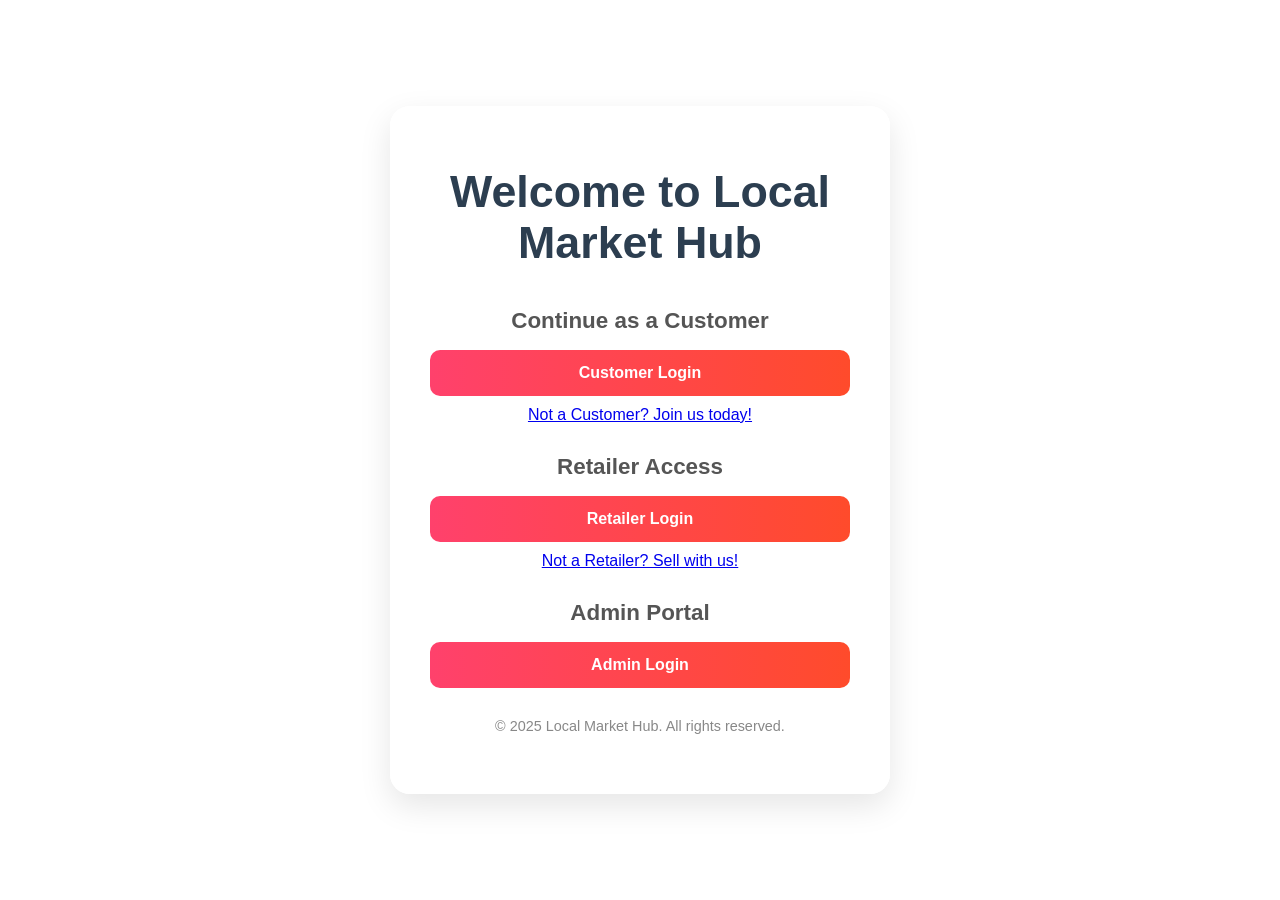
<file: frontend/index.html>
<!DOCTYPE html>
<html lang="en">

<head>
    <meta charset="UTF-8" />
    <meta name="viewport" content="width=device-width, initial-scale=1" />
    <title>Local Market Hub</title>
    <style>
        /* Base Reset */
        * {
            margin: 0;
            padding: 0;
            box-sizing: border-box;
        }

        body {
            font-family: 'Segoe UI', Tahoma, Geneva, Verdana, sans-serif;
            background: url('https://source.unsplash.com/1600x900/?market,local') no-repeat center center/cover;
            min-height: 100vh;
            display: flex;
            align-items: center;
            justify-content: center;
            padding: 40px;
            backdrop-filter: blur(6px);
        }

        .container {
            background: rgba(255, 255, 255, 0.85);
            border-radius: 20px;
            box-shadow: 0 12px 32px rgba(0, 0, 0, 0.1);
            max-width: 500px;
            width: 100%;
            padding: 60px 40px;
            text-align: center;
            backdrop-filter: blur(10px);
            animation: fadeInUp 0.6s ease;
        }

        @keyframes fadeInUp {
            from {
                opacity: 0;
                transform: translateY(20px);
            }

            to {
                opacity: 1;
                transform: translateY(0);
            }
        }

        h1 {
            font-size: 2.8rem;
            color: #2c3e50;
            margin-bottom: 40px;
            font-weight: 700;
        }

        .section {
            margin-bottom: 30px;
        }

        .section h2 {
            font-size: 1.4rem;
            color: #555;
            margin-bottom: 16px;
        }

        .button {
            display: block;
            width: 100%;
            padding: 14px 0;
            margin: 10px 0;
            border: none;
            border-radius: 10px;
            background: linear-gradient(to right, #ff416c, #ff4b2b);
            color: white;
            font-size: 1rem;
            font-weight: bold;
            cursor: pointer;
            transition: all 0.3s ease;
            text-decoration: none;
        }

        .button:hover {
            transform: translateY(-2px);
            box-shadow: 0 8px 20px rgba(255, 75, 43, 0.3);
        }

        .footer-note {
            margin-top: 30px;
            font-size: 0.9rem;
            color: #888;
        }

        @media (max-width: 600px) {
            .container {
                padding: 40px 20px;
            }

            h1 {
                font-size: 2.2rem;
            }
        }
    </style>
</head>

<body>
    <div class="container">
        <h1>Welcome to Local Market Hub</h1>

        <div class="section">
            <h2>Continue as a Customer</h2>
            <a href="customer/login.html" class="button">Customer Login</a>
            <a href="customer/register.html">Not a Customer? Join us today!</a>
        </div>

        <div class="section">
            <h2>Retailer Access</h2>
            <a href="retailer/login.html" class="button">Retailer Login</a>
            <a href="retailer/register.html">Not a Retailer? Sell with us!</a>
        </div>

        <div class="section">
            <h2>Admin Portal</h2>
            <a href="admin/login.html" class="button">Admin Login</a>
        </div>

        <div class="footer-note">
            © 2025 Local Market Hub. All rights reserved.
        </div>
    </div>
</body>

</html>
</file>
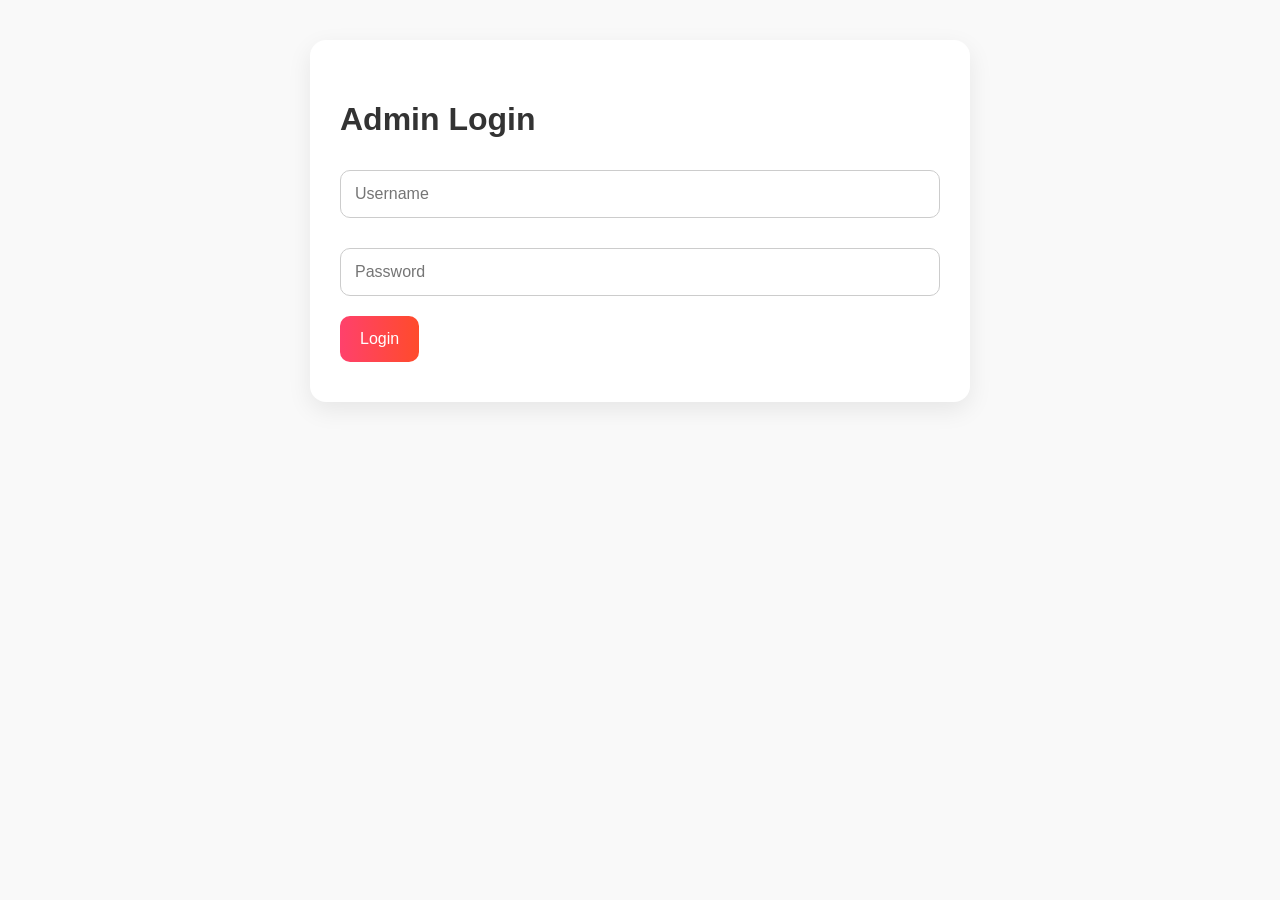
<file: frontend/admin/login.html>
<!DOCTYPE html>
<html>

<head>
    <title>Admin Login</title>
    <link rel="stylesheet" href="../styles.css">
</head>

<body>
    <div class="container">
        <h1>Admin Login</h1>
        <form id="loginForm">
            <input type="text" id="username" placeholder="Username" required>
            <input type="password" id="password" placeholder="Password" required>
            <button type="submit">Login</button>
        </form>
        <div id="message"></div>
    </div>
    <script>
        document.getElementById('loginForm').addEventListener('submit', async (e) => {
            e.preventDefault();
            const username = document.getElementById('username').value;
            const password = document.getElementById('password').value;

            const response = await fetch('http://localhost:8000/admin/login', {
                method: 'POST',
                headers: { 'Content-Type': 'application/json' },
                body: JSON.stringify({ username: username, password: password })
            });
            const data = await response.json();
            document.getElementById('message').textContent = data.message;
        });
    </script>
</body>

</html>
</file>
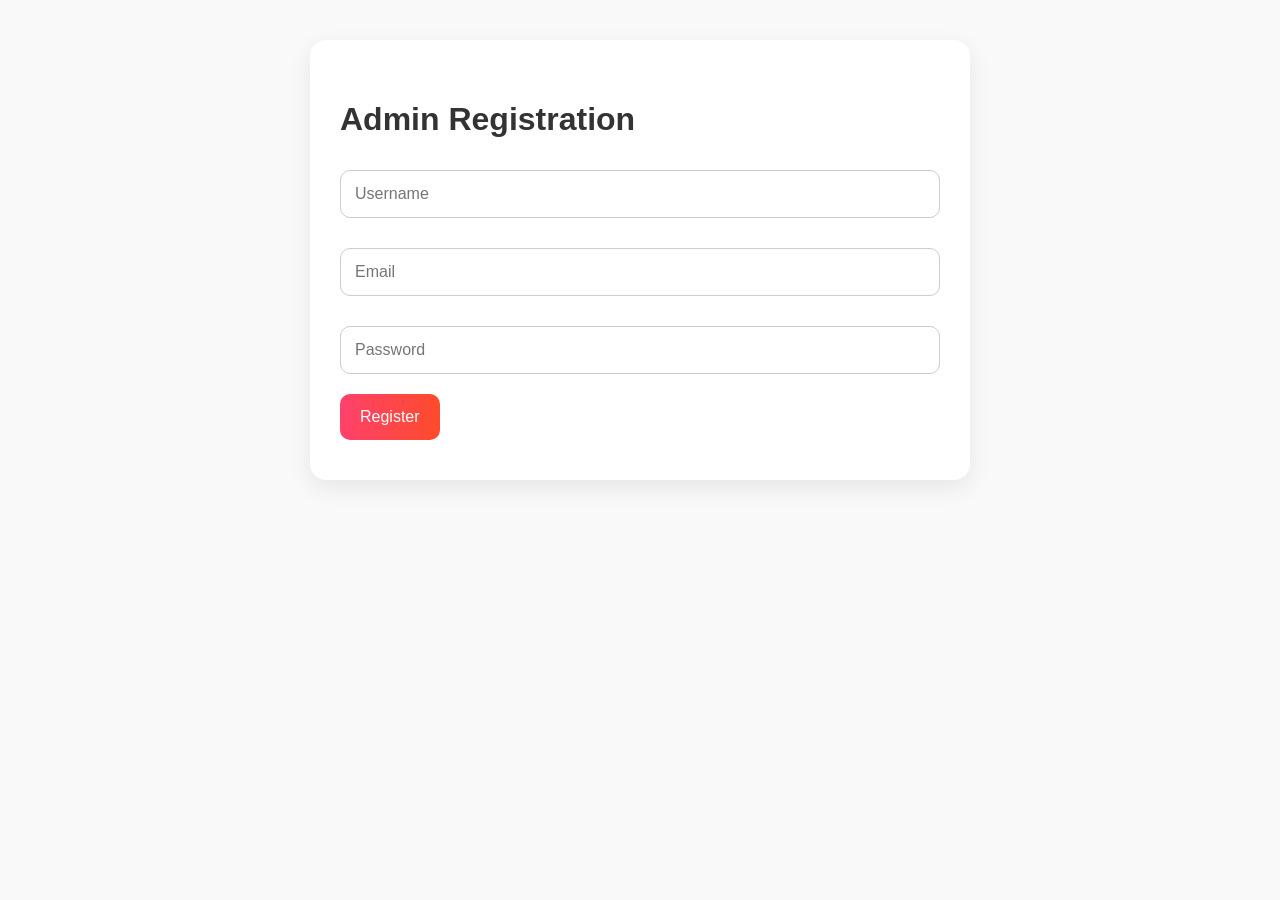
<file: frontend/admin/register.html>
<!DOCTYPE html>
<html>

<head>
    <title>Admin Registration</title>
    <link rel="stylesheet" href="../styles.css">
</head>

<body>
    <div class="container">
        <h1>Admin Registration</h1>
        <form id="registerForm">
            <input type="text" id="username" placeholder="Username" required>
            <input type="text" id="email" placeholder="Email" required>
            <input type="password" id="password" placeholder="Password" required>
            <button type="submit">Register</button>
        </form>
        <div id="message"></div>
    </div>
    <script>
        document.getElementById('registerForm').addEventListener('submit', async (e) => {
            e.preventDefault();
            const username = document.getElementById('username').value;
            const email = document.getElementById('email').value;
            const password = document.getElementById('password').value;

            const response = await fetch('http://localhost:8000/admin/register', {
                method: 'POST',
                headers: { 'Content-Type': 'application/json' },
                body: JSON.stringify({ username: username, email: email, password: password, role: "admin" })
            });
            const data = await response.json();
            document.getElementById('message').textContent = data.message;
        });
    </script>
</body>

</html>
</file>
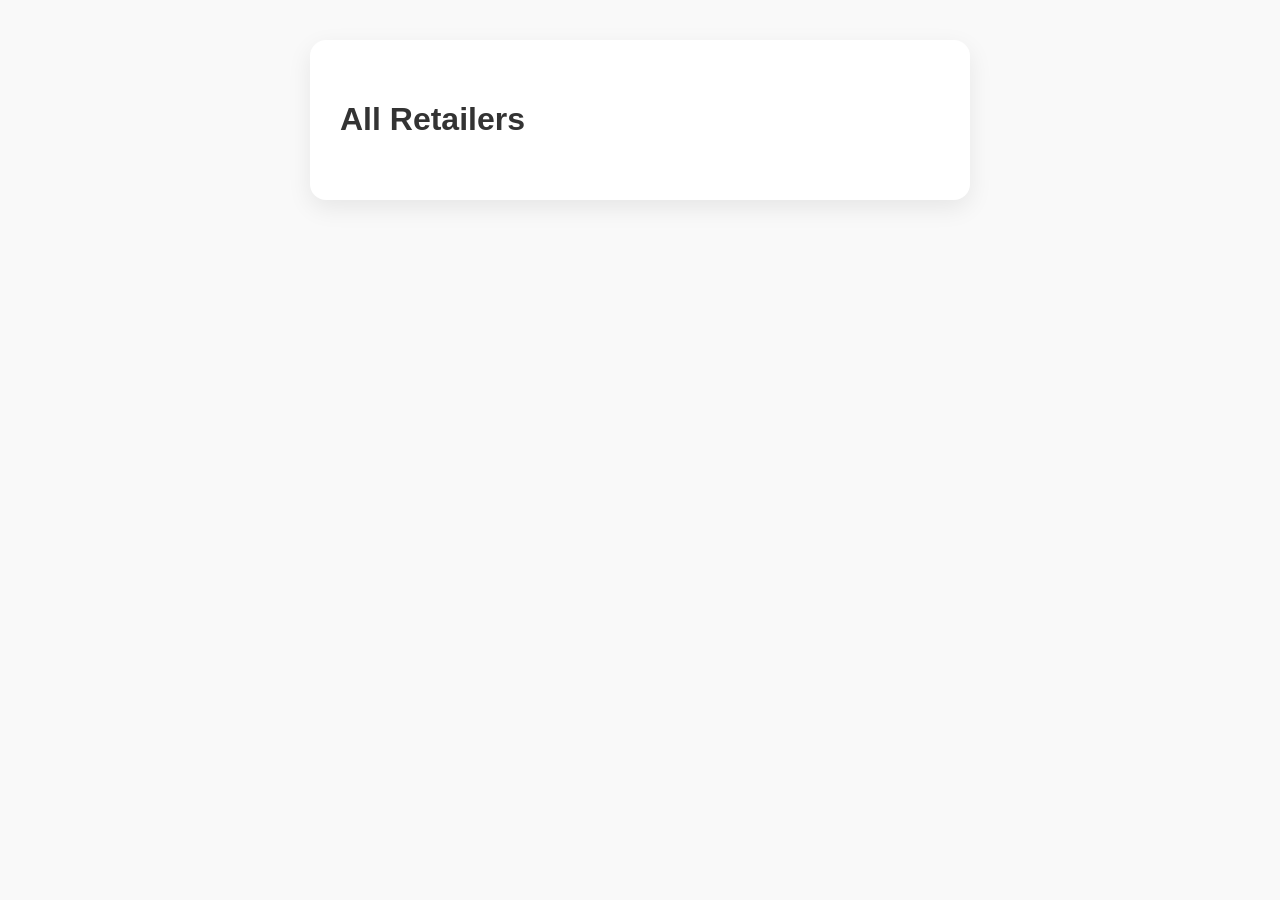
<file: frontend/admin/retailers.html>
<!DOCTYPE html>
<html>

<head>
    <title>All Retailers</title>
    <link rel="stylesheet" href="../styles.css">
</head>

<body>
    <div class="container">
        <h1>All Retailers</h1>
        <ul id="retailersList"></ul>
    </div>
    <script>
        async function fetchRetailers() {
            const response = await fetch('http://localhost:8000/admin/retailers');
            const data = await response.json();
            const retailersList = document.getElementById('retailersList');
            data.forEach(retailer => {
                const li = document.createElement('li');
                li.textContent = `${retailer.name} - ${retailer.location}`;
                retailersList.appendChild(li);
            });
        }
        fetchRetailers();
    </script>
</body>

</html>
</file>
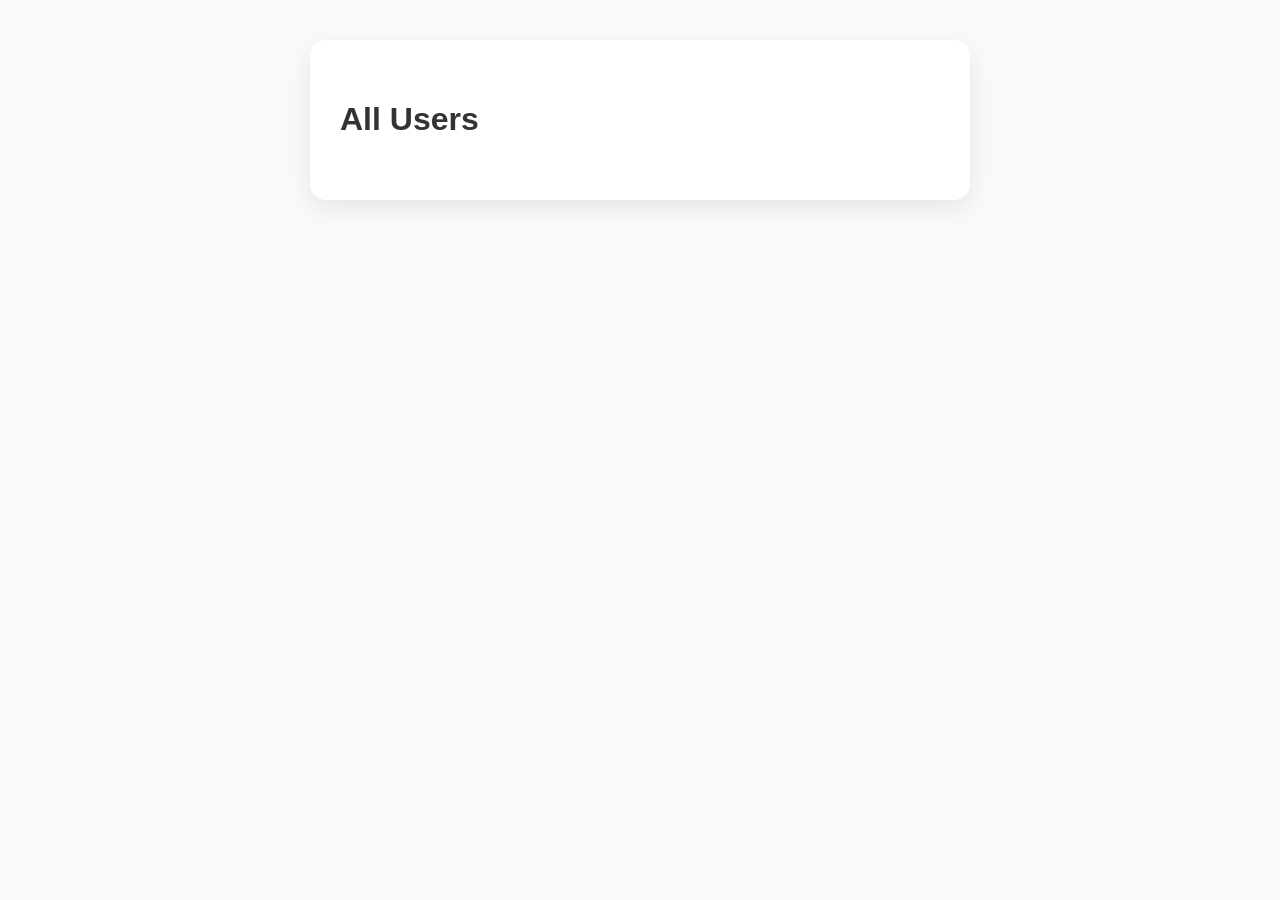
<file: frontend/admin/users.html>
<!DOCTYPE html>
<html>

<head>
    <title>All Users</title>
    <link rel="stylesheet" href="../styles.css">
</head>

<body>
    <div class="container">
        <h1>All Users</h1>
        <ul id="usersList"></ul>
    </div>
    <script>
        async function fetchUsers() {
            const response = await fetch('http://localhost:8000/admin/users');
            const data = await response.json();
            const usersList = document.getElementById('usersList');
            data.forEach(user => {
                const li = document.createElement('li');
                li.textContent = `${user.username} (${user.role}) - ${user.status}`;
                usersList.appendChild(li);
            });
        }
        fetchUsers();
    </script>
</body>

</html>
</file>
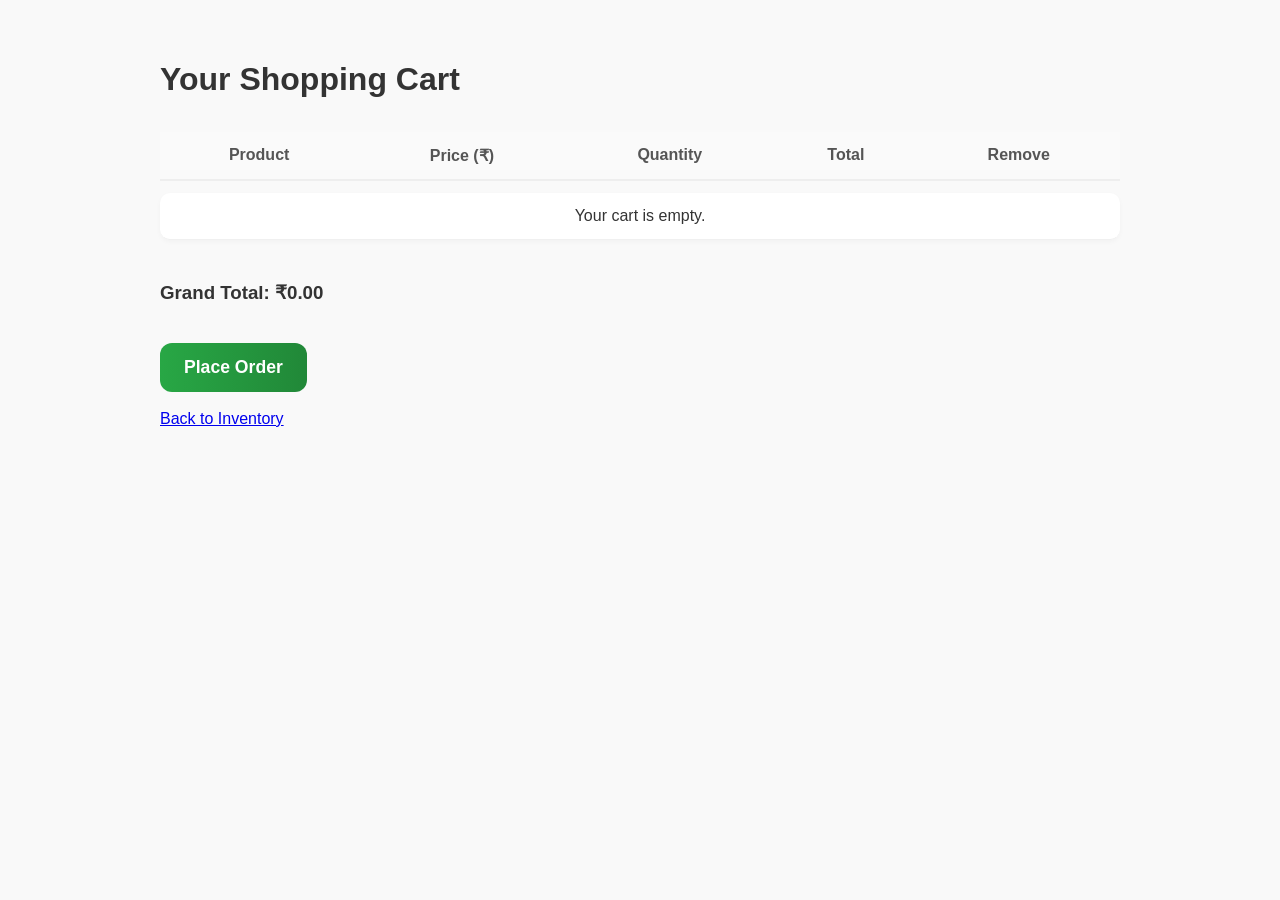
<file: frontend/customer/cart.html>
<!DOCTYPE html>
<html lang="en">

<head>
    <meta charset="UTF-8" />
    <meta name="viewport" content="width=device-width, initial-scale=1" />
    <title>Shopping Cart</title>
    <style>
        body {
            font-family: 'Segoe UI', Tahoma, Geneva, Verdana, sans-serif;
            background-color: #f9f9f9;
            padding: 40px 20px;
            max-width: 960px;
            margin: auto;
            color: #333;
        }

        #message {
            margin-bottom: 20px;
            font-weight: 600;
            font-size: 1rem;
            color: #333;
        }

        table {
            width: 100%;
            border-collapse: separate;
            border-spacing: 0 12px;
            margin-bottom: 30px;
        }

        th {
            background-color: #fafafa;
            color: #555;
            font-weight: 600;
            padding: 14px 12px;
            border-bottom: 2px solid #eee;
            text-align: center;
        }

        td {
            background-color: #fff;
            padding: 14px 12px;
            text-align: center;
            border-bottom: 1px solid #f0f0f0;
            border-radius: 10px;
            box-shadow: 0 2px 5px rgba(0, 0, 0, 0.03);
        }

        input[type="number"] {
            width: 70px;
            padding: 8px;
            font-size: 1rem;
            border: 1px solid #ccc;
            border-radius: 8px;
            transition: border-color 0.2s ease, box-shadow 0.2s ease;
        }

        input[type="number"]:focus {
            border-color: #ff4b2b;
            box-shadow: 0 0 0 3px rgba(255, 75, 43, 0.2);
            outline: none;
        }

        /* Remove Button */
        button {
            padding: 10px 16px;
            cursor: pointer;
            border: none;
            border-radius: 10px;
            background: linear-gradient(to right, #ff6b6b, #c82333);
            color: white;
            font-weight: 600;
            font-size: 0.95rem;
            transition: all 0.3s ease;
            box-shadow: 0 4px 12px rgba(220, 53, 69, 0.2);
        }

        button:hover {
            background: linear-gradient(to right, #e63946, #a71d2a);
            transform: translateY(-2px);
            box-shadow: 0 6px 20px rgba(200, 35, 51, 0.25);
        }

        /* Place Order Button */
        #placeOrderBtn {
            background: linear-gradient(to right, #28a745, #218838);
            padding: 14px 24px;
            color: white;
            font-size: 1.1rem;
            border: none;
            border-radius: 12px;
            cursor: pointer;
            transition: all 0.3s ease;
            font-weight: bold;
            box-shadow: 0 6px 18px rgba(40, 167, 69, 0.2);
            margin-top: 20px;
        }

        #placeOrderBtn:hover {
            background: linear-gradient(to right, #218838, #1e7e34);
            transform: translateY(-2px);
            box-shadow: 0 8px 24px rgba(40, 167, 69, 0.3);
        }

        #placeOrderBtn:disabled {
            background-color: #bbb;
            cursor: not-allowed;
            box-shadow: none;
        }

        @media (max-width: 600px) {

            table,
            th,
            td {
                font-size: 0.9rem;
            }

            input[type="number"] {
                width: 100%;
            }

            button,
            #placeOrderBtn {
                width: 100%;
            }
        }
    </style>

</head>

<body>
    <h1>Your Shopping Cart</h1>
    <div id="message"></div>
    <table>
        <thead>
            <tr>
                <th>Product</th>
                <th>Price (₹)</th>
                <th>Quantity</th>
                <th>Total</th>
                <th>Remove</th>
            </tr>
        </thead>
        <tbody id="cartBody"></tbody>
    </table>
    <h3 id="grandTotal">Grand Total: ₹0.00</h3>
    <button id="placeOrderBtn" disabled>Place Order</button>
    <br /><br />
    <a href="inventory.html">Back to Inventory</a>

    <script>
        const cartBody = document.getElementById('cartBody');
        const grandTotalEl = document.getElementById('grandTotal');
        const placeOrderBtn = document.getElementById('placeOrderBtn');

        let cart = JSON.parse(localStorage.getItem('cart')) || [];

        function renderCart() {
            cartBody.innerHTML = '';
            if (cart.length === 0) {
                cartBody.innerHTML = '<tr><td colspan="5">Your cart is empty.</td></tr>';
                grandTotalEl.textContent = 'Grand Total: ₹0.00';
                placeOrderBtn.disabled = true;
                return;
            }

            placeOrderBtn.disabled = false;
            let grandTotal = 0;

            cart.forEach((item, index) => {
                const total = item.price * item.quantity;
                grandTotal += total;

                const row = document.createElement('tr');
                row.innerHTML = `
          <td>${item.product}</td>
          <td>₹${item.price.toFixed(2)}</td>
          <td><input type="number" min="1" value="${item.quantity}" data-index="${index}" /></td>
          <td>₹${total.toFixed(2)}</td>
          <td><button data-index="${index}">Remove</button></td>
        `;
                cartBody.appendChild(row);
            });

            grandTotalEl.textContent = `Grand Total: ₹${grandTotal.toFixed(2)}`;
        }

        cartBody.addEventListener('change', e => {
            if (e.target.tagName === 'INPUT') {
                const index = e.target.getAttribute('data-index');
                const newQty = parseInt(e.target.value);
                if (isNaN(newQty) || newQty < 1) {
                    alert('Quantity must be at least 1');
                    renderCart();
                    return;
                }
                cart[index].quantity = newQty;
                localStorage.setItem('cart', JSON.stringify(cart));
                renderCart();
            }
        });

        cartBody.addEventListener('click', e => {
            if (e.target.tagName === 'BUTTON') {
                const index = e.target.getAttribute('data-index');
                cart.splice(index, 1);
                localStorage.setItem('cart', JSON.stringify(cart));
                renderCart();
            }
        });

        placeOrderBtn.addEventListener('click', async () => {
            if (cart.length === 0) {
                alert('Your cart is empty.');
                return;
            }

            try {
                const response = await fetch('http://127.0.0.1:8000/customer/order', {
                    method: 'POST',
                    headers: { 'Content-Type': 'application/json' },
                    body: JSON.stringify(cart),
                });

                if (!response.ok) {
                    const errorData = await response.json();
                    throw new Error(errorData.detail || 'Failed to place order.');
                }

                const data = await response.json();
                alert(`Order placed successfully! Grand total: ₹${data.grand_total.toFixed(2)}`);

                localStorage.removeItem('cart');
                cart = [];
                renderCart();

            } catch (error) {
                alert(`Error placing order: ${error.message}`);
            }
        });

        renderCart();
    </script>
</body>

</html>
</file>
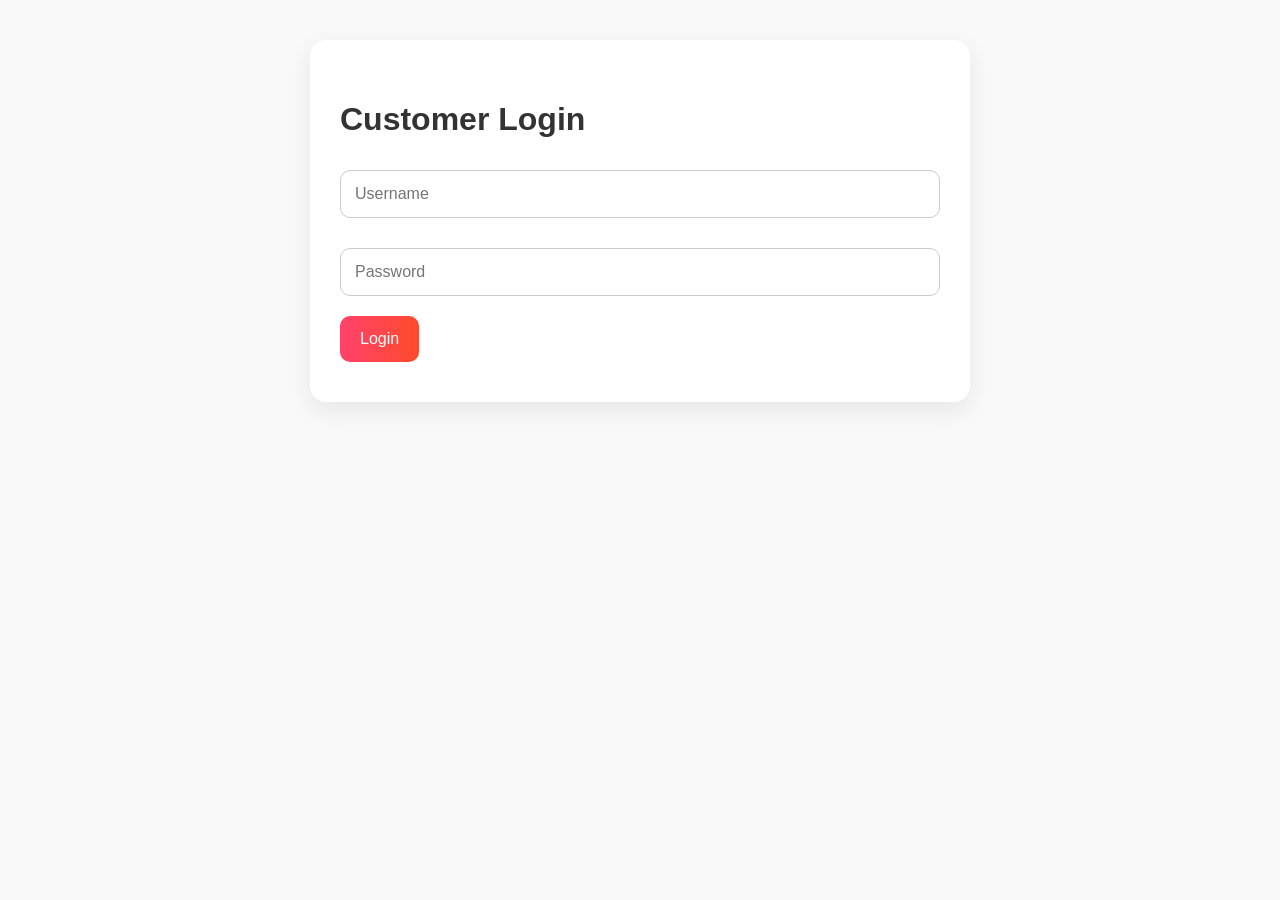
<file: frontend/customer/cities.html>
<!DOCTYPE html>
<html>

<head>
    <title>Available Cities</title>
    <link rel="stylesheet" href="../styles.css" />
</head>

<body>
    <div class="container">
        <h1>Available Cities</h1>
        <ul id="citiesList"></ul>
    </div>

    <script>
        async function fetchCities() {
            try {
                const response = await fetch('http://localhost:8000/customer/cities');
                if (!response.ok) {
                    document.getElementById('citiesList').innerHTML = '<li>Failed to load cities.</li>';
                    return;
                }
                const data = await response.json();
                const citiesList = document.getElementById('citiesList');
                citiesList.innerHTML = '';

                data.cities.forEach(city => {
                    const li = document.createElement('li');
                    li.textContent = city;
                    li.style.cursor = 'pointer';
                    li.style.color = '#007bff';
                    li.addEventListener('click', () => {
                        // Navigate to retailers page with city as query param
                        window.location.href = `retailers.html?city=${encodeURIComponent(city)}`;
                    });
                    citiesList.appendChild(li);
                });
            } catch (error) {
                document.getElementById('citiesList').innerHTML = '<li>Error loading cities.</li>';
                console.error(error);
            }
        }

        // Optionally check if user is logged in (localStorage)
        const username = localStorage.getItem('customerUsername');
        if (!username) {
            alert('Please login first.');
            window.location.href = 'login.html';
        } else {
            fetchCities();
        }
    </script>
</body>

</html>
</file>
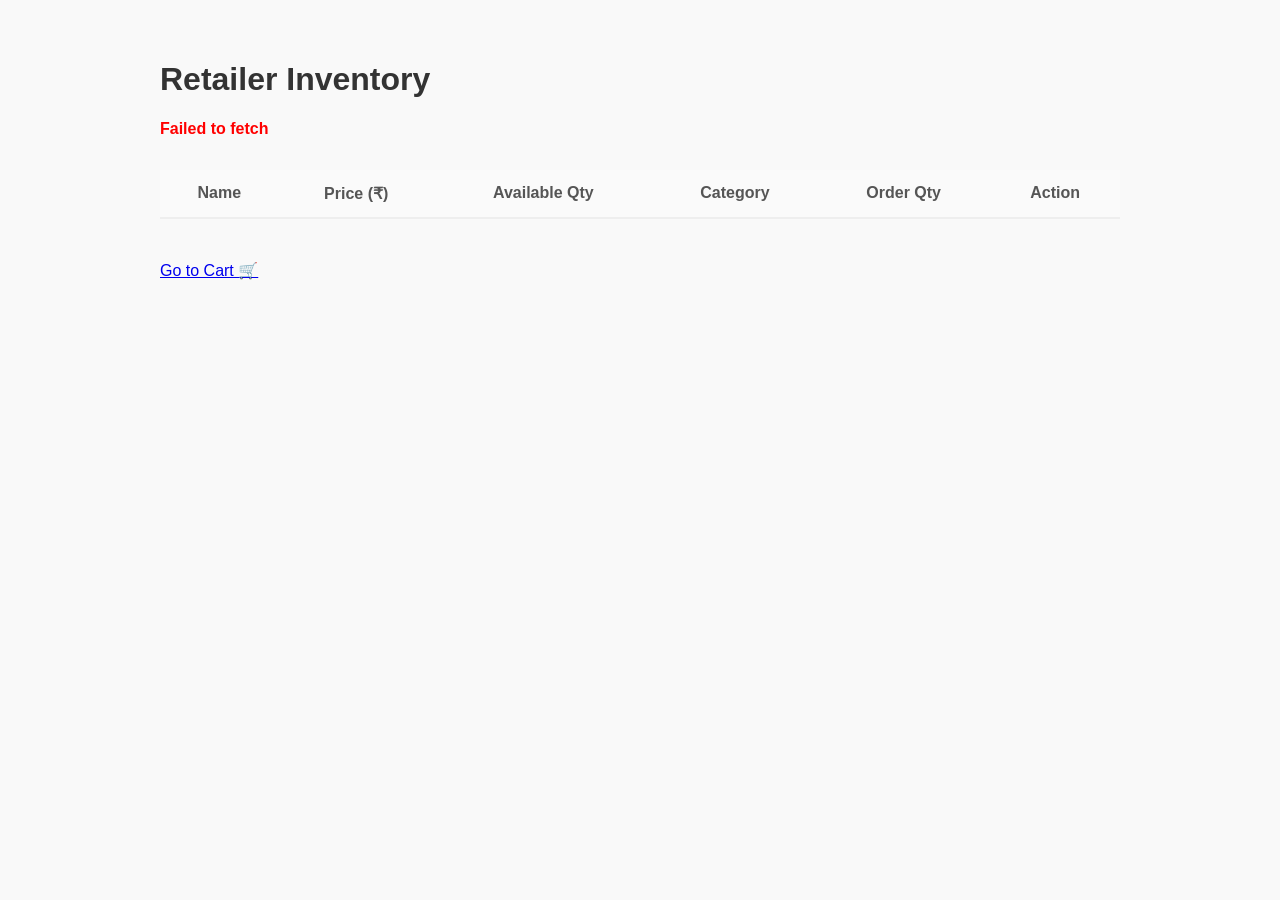
<file: frontend/customer/inventory.html>
<!DOCTYPE html>
<html lang="en">

<head>
    <meta charset="UTF-8" />
    <meta name="viewport" content="width=device-width, initial-scale=1" />
    <title>Retailer Inventory</title>
    <style>
        body {
            font-family: 'Segoe UI', Tahoma, Geneva, Verdana, sans-serif;
            background-color: #f9f9f9;
            padding: 40px 20px;
            max-width: 960px;
            margin: auto;
            color: #333;
        }

        #message {
            margin-bottom: 20px;
            font-weight: 600;
            font-size: 1rem;
            color: #27ae60;
        }

        table {
            width: 100%;
            border-collapse: separate;
            border-spacing: 0 12px;
            margin-bottom: 30px;
        }

        th {
            background-color: #fafafa;
            color: #555;
            font-weight: 600;
            padding: 14px 12px;
            border-bottom: 2px solid #eee;
            text-align: center;
        }

        td {
            background-color: #ffffff;
            padding: 14px 12px;
            text-align: center;
            border-bottom: 1px solid #f0f0f0;
            box-shadow: 0 1px 3px rgba(0, 0, 0, 0.04);
            border-radius: 8px;
        }

        input[type="number"] {
            width: 70px;
            padding: 8px;
            font-size: 1rem;
            border: 1px solid #ccc;
            border-radius: 8px;
            transition: border-color 0.2s ease, box-shadow 0.2s ease;
        }

        input[type="number"]:focus {
            border-color: #ff4b2b;
            box-shadow: 0 0 0 3px rgba(255, 75, 43, 0.2);
            outline: none;
        }

        button {
            padding: 10px 18px;
            font-size: 1rem;
            background: linear-gradient(to right, #ff416c, #ff4b2b);
            color: white;
            border: none;
            border-radius: 10px;
            cursor: pointer;
            transition: all 0.3s ease;
            box-shadow: 0 4px 12px rgba(255, 75, 43, 0.2);
        }

        button:hover {
            background: linear-gradient(to right, #e84362, #e14a29);
            transform: translateY(-2px);
            box-shadow: 0 6px 20px rgba(255, 75, 43, 0.3);
        }

        @media (max-width: 600px) {

            table,
            th,
            td {
                font-size: 0.9rem;
            }

            input[type="number"] {
                width: 100%;
            }

            button {
                width: 100%;
            }
        }
    </style>

</head>

<body>
    <h1>Retailer Inventory</h1>
    <div id="message"></div>
    <table id="inventoryTable">
        <thead>
            <tr>
                <th>Name</th>
                <th>Price (₹)</th>
                <th>Available Qty</th>
                <th>Category</th>
                <th>Order Qty</th>
                <th>Action</th>
            </tr>
        </thead>
        <tbody></tbody>
    </table>
    <a href="cart.html">Go to Cart 🛒</a>

    <script>
        const retailerId = 1; //localStorage.getItem("retailerId") ||
        const inventoryTableBody = document.querySelector("#inventoryTable tbody");
        const messageDiv = document.getElementById("message");

        let products = [];

        async function loadProducts() {
            try {
                const res = await fetch(`http://127.0.0.1:8000/customer/products/${retailerId}`);
                if (!res.ok) throw new Error(`Failed to fetch products: ${res.status}`);
                products = await res.json();
                renderProducts();
            } catch (err) {
                messageDiv.style.color = "red";
                messageDiv.textContent = err.message;
            }
        }

        function renderProducts() {
            inventoryTableBody.innerHTML = "";
            products.forEach((p, idx) => {
                inventoryTableBody.innerHTML += `
          <tr>
            <td>${p.name}</td>
            <td>${p.price.toFixed(2)}</td>
            <td id="availQty-${idx}">${p.quantity}</td>
            <td>${p.category}</td>
            <td><input type="number" id="orderQty-${idx}" min="1" max="${p.quantity}" value="1" ${p.quantity === 0 ? 'disabled' : ''} /></td>
            <td><button onclick="addToCart(${idx}, this)" ${p.quantity === 0 ? 'disabled' : ''}>Add to Cart</button></td>
          </tr>
        `;
            });
        }

        async function addToCart(idx, button) {
            const product = products[idx];
            const qtyInput = document.getElementById(`orderQty-${idx}`);
            const qty = parseInt(qtyInput.value);

            if (isNaN(qty) || qty < 1) {
                alert("Please enter a valid quantity (1 or more).");
                return;
            }
            if (qty > product.quantity) {
                alert(`Cannot order more than available quantity (${product.quantity}).`);
                return;
            }

            // Optimistic frontend update
            product.quantity -= qty;
            document.getElementById(`availQty-${idx}`).textContent = product.quantity;

            if (product.quantity === 0) {
                qtyInput.value = 0;
                qtyInput.disabled = true;
                button.disabled = true;
            }

            // Update cart in localStorage
            let cart = JSON.parse(localStorage.getItem("cart")) || [];
            const existingIndex = cart.findIndex(item => item.product === product.name && item.retailer_id == retailerId);

            if (existingIndex !== -1) {
                cart[existingIndex].quantity += qty;
            } else {
                cart.push({
                    retailer_id: retailerId,
                    product: product.name,
                    price: product.price,
                    quantity: qty
                });
            }

            localStorage.setItem("cart", JSON.stringify(cart));
            alert(`${qty} x ${product.name} added to cart.`);
        }

        loadProducts();
    </script>
</body>

</html>
</file>
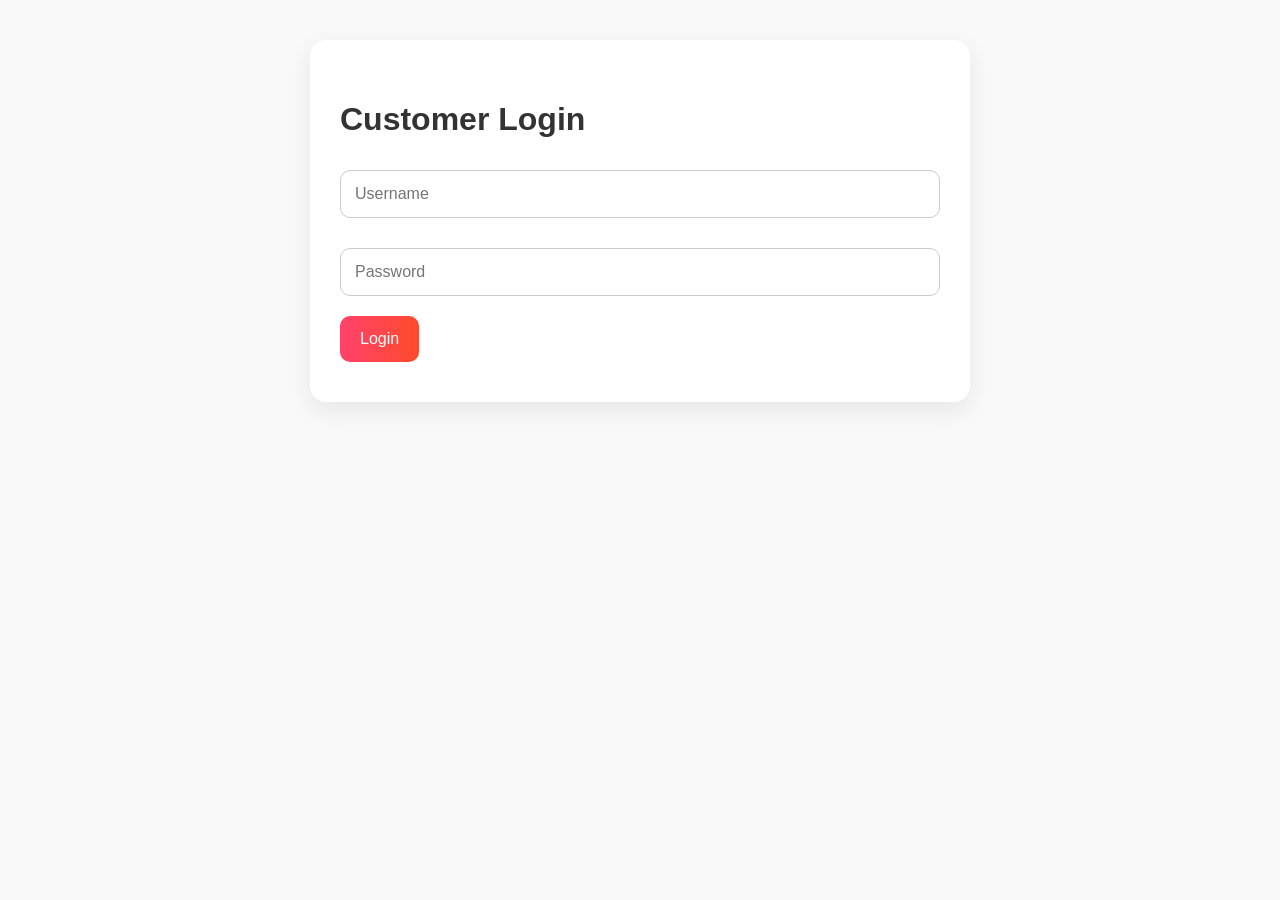
<file: frontend/customer/login.html>
<!DOCTYPE html>
<html>

<head>
    <title>Customer Login</title>
    <link rel="stylesheet" href="../styles.css" />
    <style>
        #citiesSection {
            display: none;
            margin-top: 30px;
        }

        #citiesList li {
            cursor: pointer;
            color: #007bff;
        }

        #citiesList li:hover {
            text-decoration: underline;
        }
    </style>
</head>

<body>
    <div class="container">
        <h1>Customer Login</h1>
        <form id="loginForm">
            <input type="text" id="username" placeholder="Username" required />
            <input type="password" id="password" placeholder="Password" required />
            <button type="submit">Login</button>
        </form>
        <div id="message"></div>

        <!-- Hidden Cities Section -->
        <div id="citiesSection">
            <h2>Available Cities</h2>
            <ul id="citiesList"></ul>
        </div>
    </div>

    <script>
        document.getElementById('loginForm').addEventListener('submit', async (e) => {
            e.preventDefault();
            const username = document.getElementById('username').value;
            const password = document.getElementById('password').value;

            try {
                const response = await fetch('http://localhost:8000/customer/login', {
                    method: 'POST',
                    headers: { 'Content-Type': 'application/json' },
                    body: JSON.stringify({ username, password })
                });

                if (!response.ok) {
                    const errorData = await response.json();
                    document.getElementById('message').textContent = `Error: ${errorData.detail || 'Login failed'}`;
                    return;
                }

                const data = await response.json();
                document.getElementById('message').textContent = data.message;

                // Save username in localStorage (optional, for session persistence)
                localStorage.setItem('customerUsername', username);

                // Redirect to cities page after successful login
                window.location.href = 'cities.html';
            } catch (error) {
                document.getElementById('message').textContent = 'Network error. Please try again.';
                console.error(error);
            }
        });
    </script>

</body>

</html>
</file>
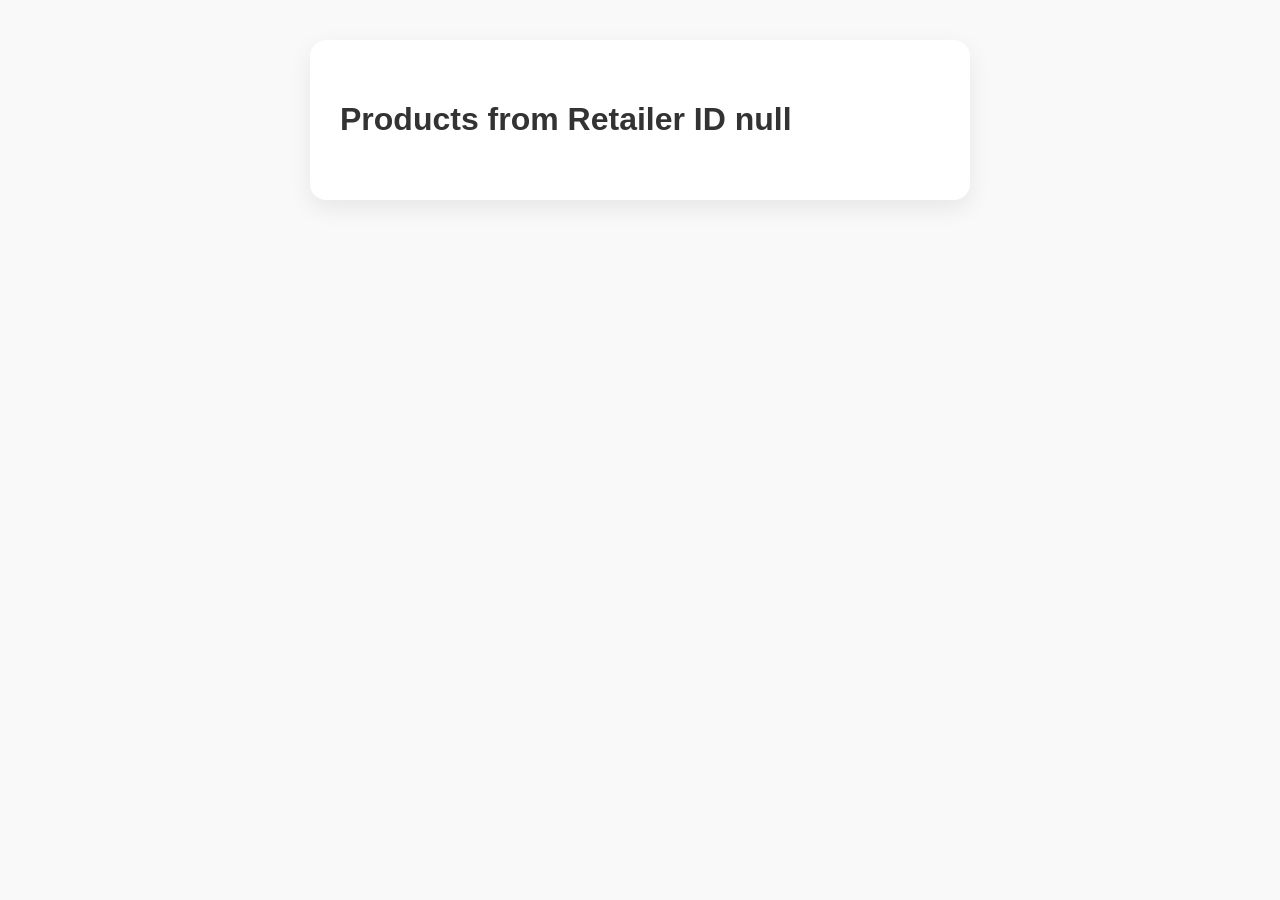
<file: frontend/customer/products.html>
<!DOCTYPE html>
<html>

<head>
    <title>Products by Retailer</title>
    <link rel="stylesheet" href="../styles.css">
</head>

<body>
    <div class="container">
        <h1>Products from Retailer <span id="retailerTitle"></span></h1>
        <ul id="productsList"></ul>
    </div>
    <script>
        const urlParams = new URLSearchParams(window.location.search);
        const retailerId = urlParams.get('retailerId');
        document.getElementById('retailerTitle').textContent = `ID ${retailerId}`;

        async function fetchProducts() {
            const response = await fetch(`http://localhost:8000/customer/products/${retailerId}`);
            const data = await response.json();
            const productsList = document.getElementById('productsList');
            data.forEach(product => {
                const li = document.createElement('li');
                li.textContent = `${product.name} - $${product.price} - ${product.quantity} available`;
                productsList.appendChild(li);
            });
        }
        fetchProducts();
    </script>
</body>

</html>
</file>
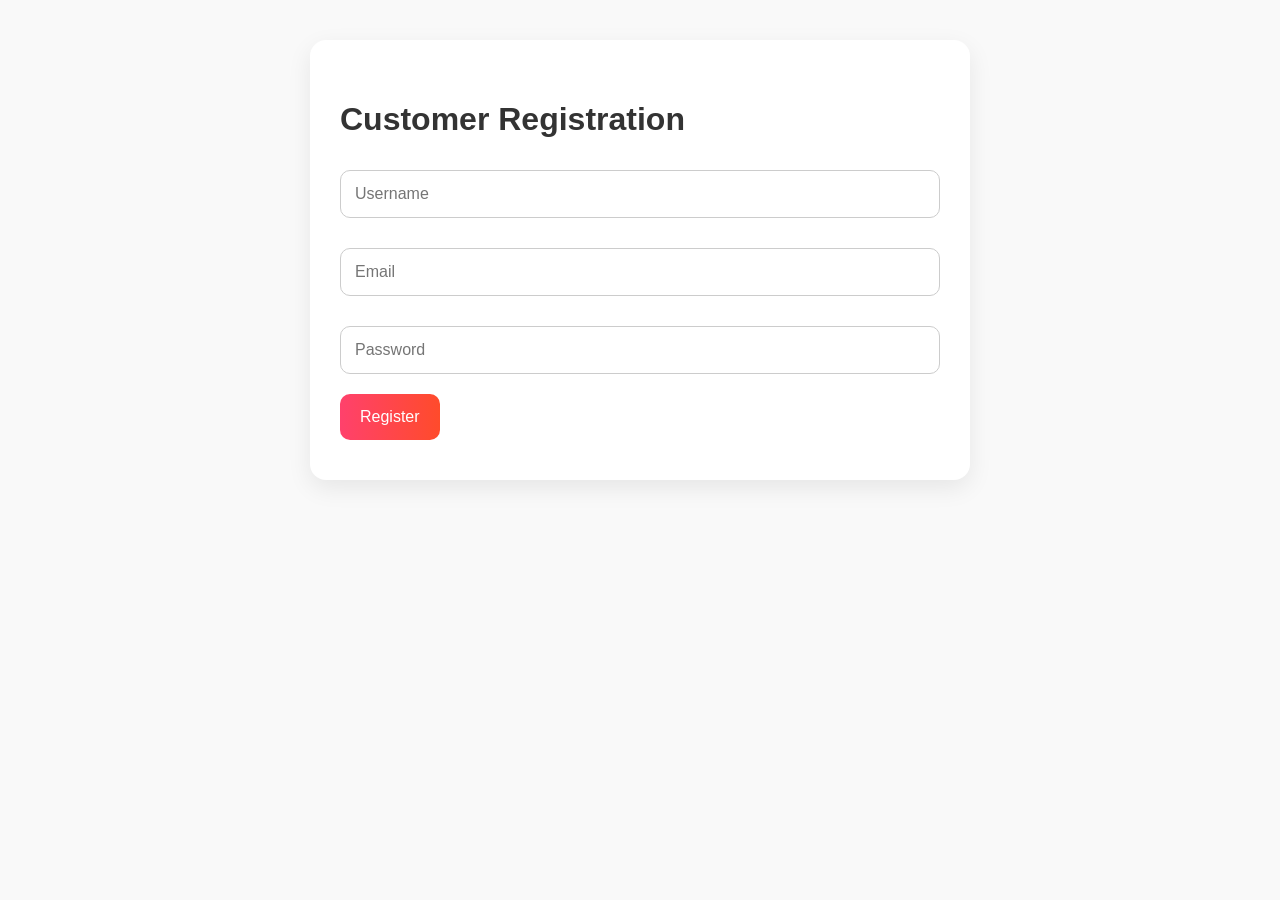
<file: frontend/customer/register.html>
<!DOCTYPE html>
<html>

<head>
    <title>Customer Registration</title>
    <link rel="stylesheet" href="../styles.css">
</head>

<body>
    <div class="container">
        <h1>Customer Registration</h1>
        <form id="registerForm">
            <input type="text" id="username" placeholder="Username" required>
            <input type="text" id="email" placeholder="Email" required>
            <input type="password" id="password" placeholder="Password" required>
            <button type="submit">Register</button>
        </form>
        <div id="message"></div>
    </div>
    <script>
        document.getElementById('registerForm').addEventListener('submit', async (e) => {
            e.preventDefault();
            const username = document.getElementById('username').value;
            const email = document.getElementById('email').value;
            const password = document.getElementById('password').value;

            const response = await fetch('http://localhost:8000/customer/register', {
                method: 'POST',
                headers: { 'Content-Type': 'application/json' },
                body: JSON.stringify({ username: username, email: email, password: password, role: "customer" })
            });
            const data = await response.json();
            document.getElementById('message').textContent = data.message;
        });
    </script>
</body>

</html>
</file>
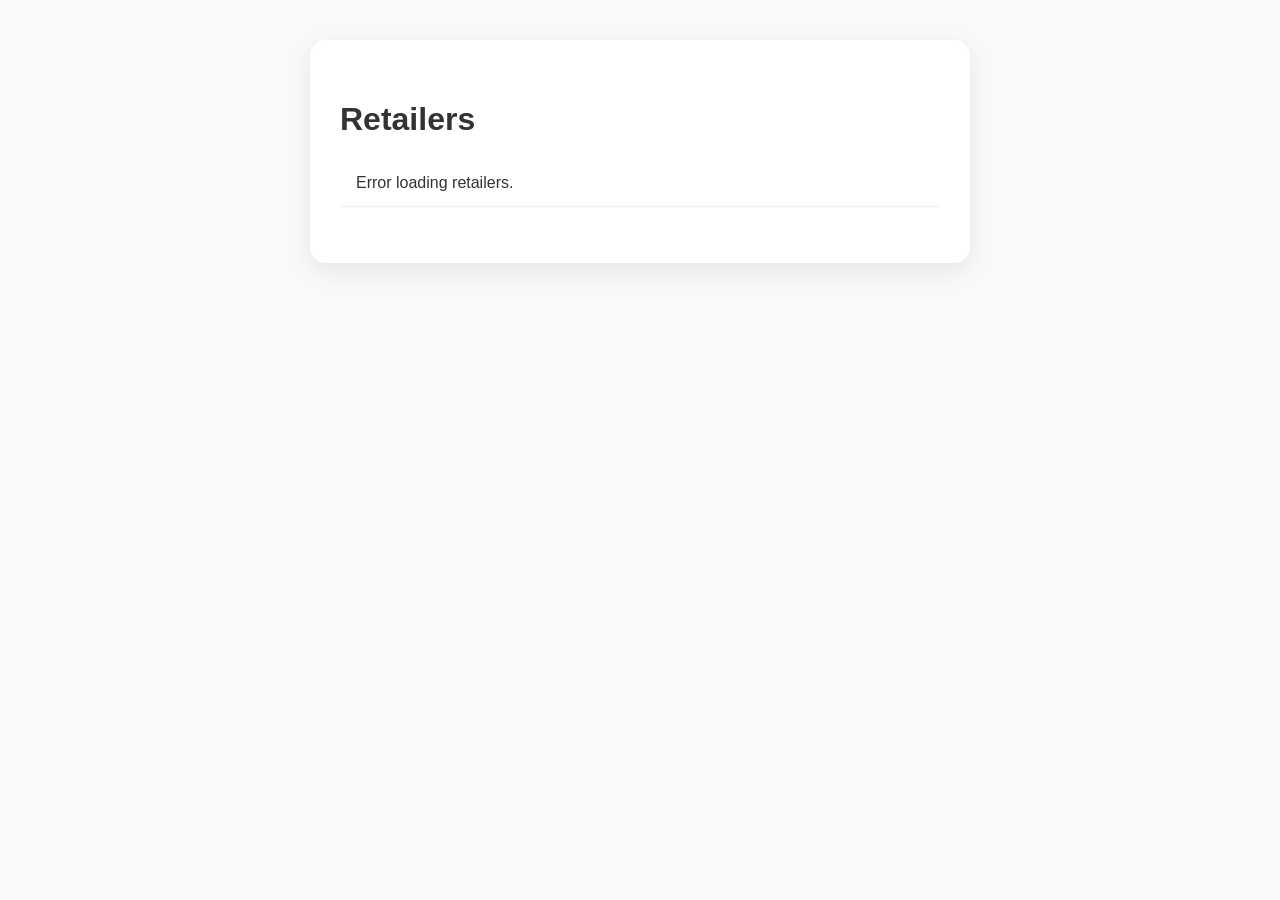
<file: frontend/customer/retailers.html>
<!DOCTYPE html>
<html>

<head>
    <title>Retailers</title>
    <link rel="stylesheet" href="../styles.css">
</head>

<body>
    <div class="container">
        <h1>Retailers</h1>
        <ul id="retailersList"></ul>
    </div>

    <script>
        async function fetchRetailers() {
            try {
                const city = new URLSearchParams(window.location.search).get('city');
                const response = await fetch(`http://localhost:8000/customer/retailers/${city}`);
                if (!response.ok) {
                    document.getElementById('retailersList').innerHTML = '<li>Failed to load retailers.</li>';
                    return;
                }
                const data = await response.json();
                const retailersList = document.getElementById('retailersList');
                retailersList.innerHTML = '';

                data.forEach(retailer => {
                    const li = document.createElement('li');
                    li.textContent = retailer.name;
                    li.style.cursor = 'pointer';
                    li.style.color = '#007bff';
                    li.addEventListener('click', () => {
                        // Redirect to inventory page with retailer ID as query param
                        window.location.href = `inventory.html?retailerId=${encodeURIComponent(retailer.id)}`;
                    });
                    retailersList.appendChild(li);
                });
            } catch (error) {
                document.getElementById('retailersList').innerHTML = '<li>Error loading retailers.</li>';
                console.error(error);
            }
        }

        fetchRetailers();
    </script>
</body>

</html>
</file>
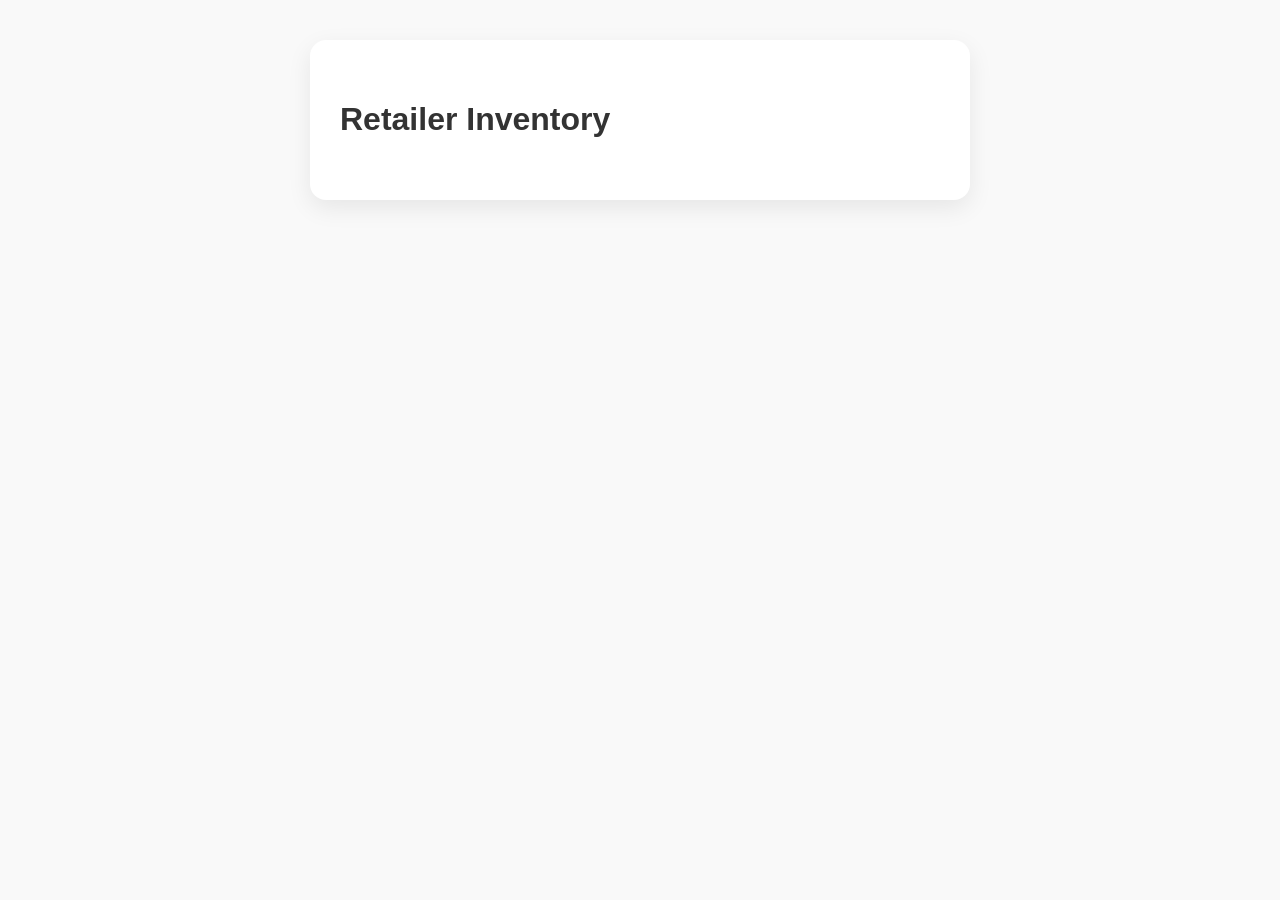
<file: frontend/retailer/inventory.html>
<!DOCTYPE html>
<html>

<head>
    <title>Retailer Inventory</title>
    <link rel="stylesheet" href="../styles.css">
</head>

<body>
    <div class="container">
        <h1>Retailer Inventory</h1>
        <ul id="inventoryList"></ul>
    </div>
    <script>
        // You'll need to store retailer ID in a session or local storage after login
        const retailerId = 1;  // Replace with actual retailer ID
        async function fetchInventory() {
            const response = await fetch(`http://localhost:8000/retailer/inventory/${retailerId}`);
            const data = await response.json();
            const inventoryList = document.getElementById('inventoryList');
            data.forEach(product => {
                const li = document.createElement('li');
                li.textContent = `${product.name} - $${product.price} - ${product.quantity} available`;
                inventoryList.appendChild(li);
            });
        }
        fetchInventory();
    </script>
</body>

</html>
</file>
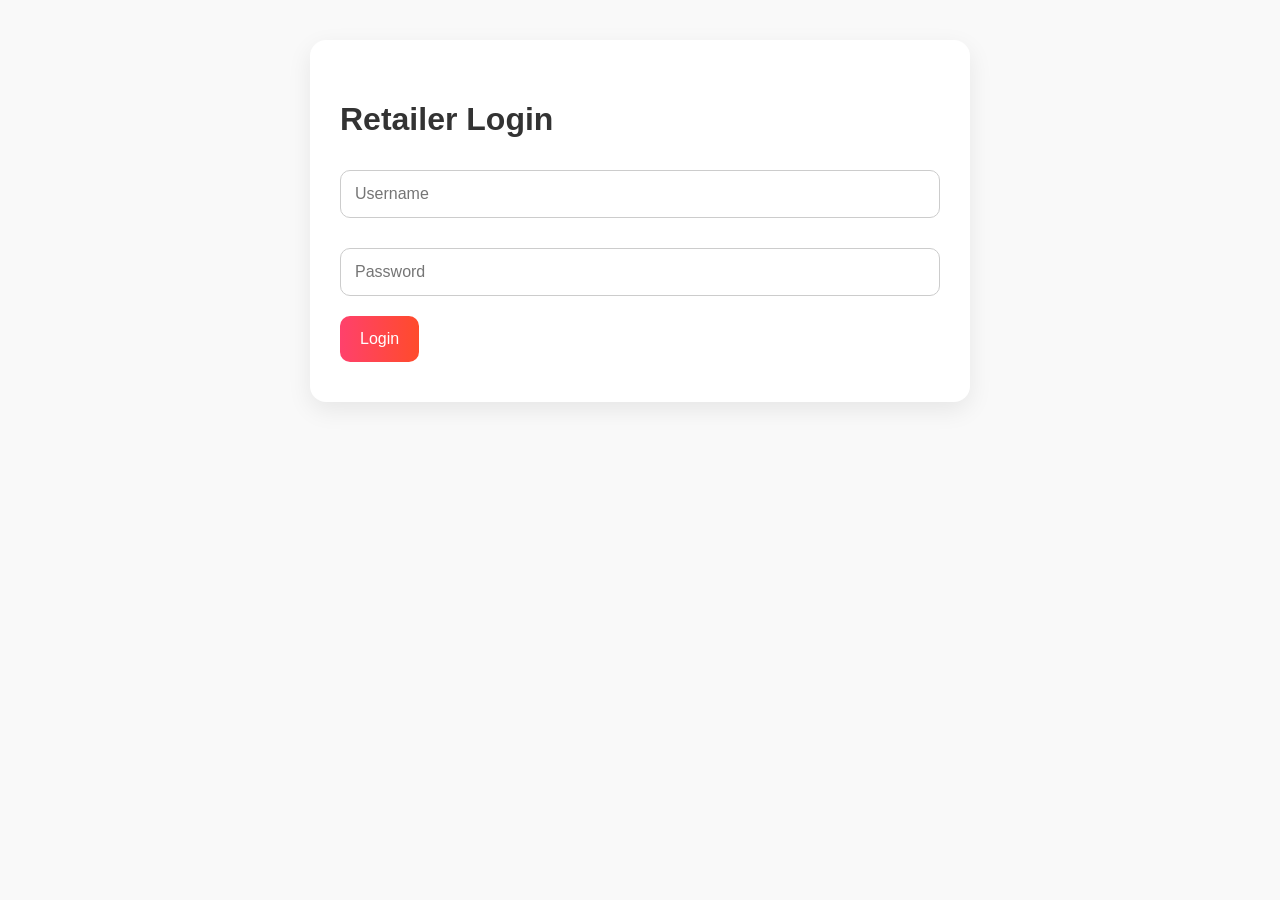
<file: frontend/retailer/login.html>
<!DOCTYPE html>
<html>

<head>
    <title>Retailer Login</title>
    <link rel="stylesheet" href="../styles.css">
</head>

<body>
    <div class="container">
        <h1>Retailer Login</h1>
        <form id="loginForm">
            <input type="text" id="username" placeholder="Username" required>
            <input type="password" id="password" placeholder="Password" required>
            <button type="submit">Login</button>
        </form>
        <div id="message"></div>
    </div>
    <script>
        document.getElementById('loginForm').addEventListener('submit', async (e) => {
            e.preventDefault();
            const username = document.getElementById('username').value;
            const password = document.getElementById('password').value;

            const response = await fetch('http://localhost:8000/retailer/login', {
                method: 'POST',
                headers: { 'Content-Type': 'application/json' },
                body: JSON.stringify({ username: username, password: password })
            });
            const data = await response.json();
            document.getElementById('message').textContent = data.message;
        });
    </script>
</body>

</html>
</file>
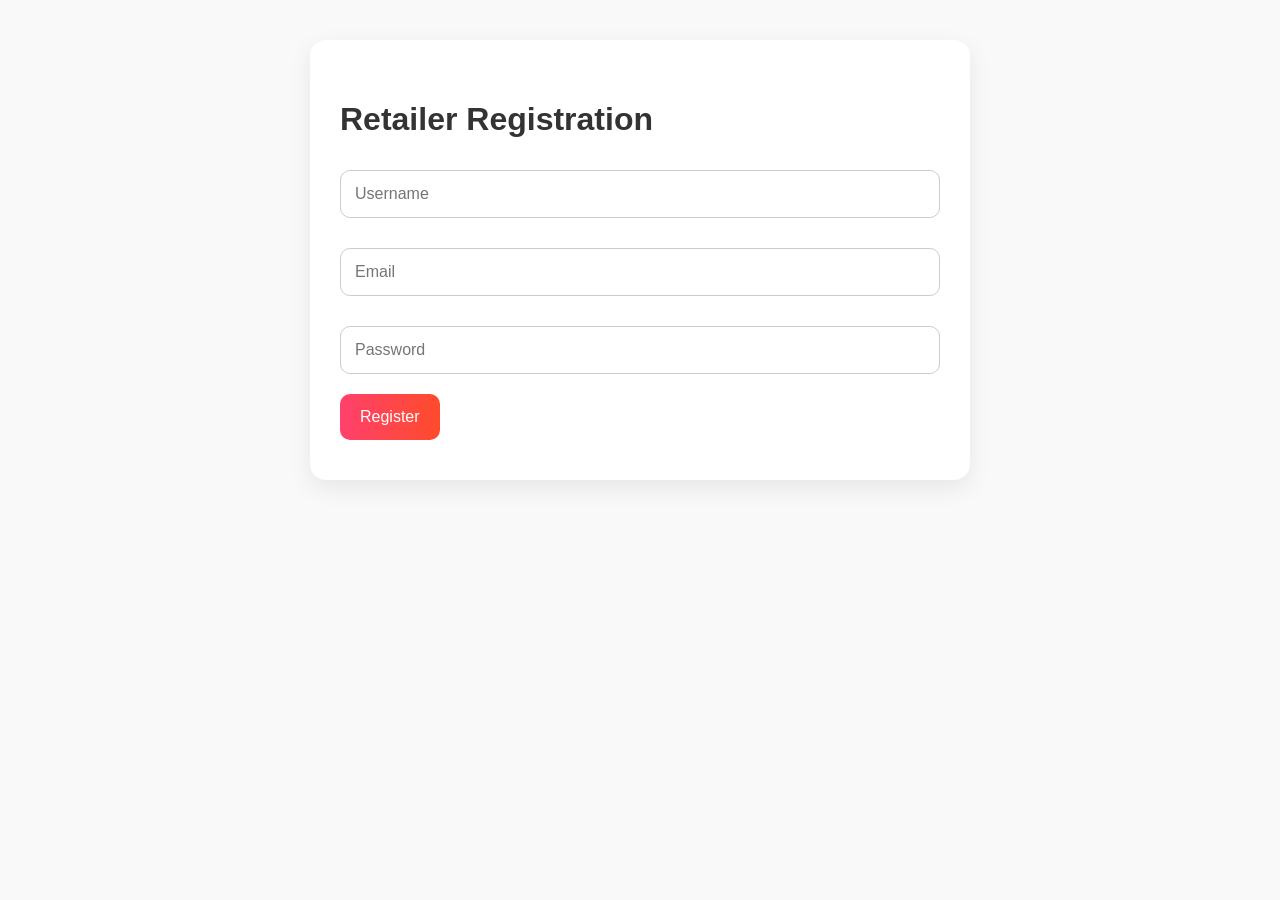
<file: frontend/retailer/register.html>
<!DOCTYPE html>
<html>

<head>
    <title>Retailer Registration</title>
    <link rel="stylesheet" href="../styles.css">
</head>

<body>
    <div class="container">
        <h1>Retailer Registration</h1>
        <form id="registerForm">
            <input type="text" id="username" placeholder="Username" required>
            <input type="text" id="email" placeholder="Email" required>
            <input type="password" id="password" placeholder="Password" required>
            <button type="submit">Register</button>
        </form>
        <div id="message"></div>
    </div>
    <script>
        document.getElementById('registerForm').addEventListener('submit', async (e) => {
            e.preventDefault();
            const username = document.getElementById('username').value;
            const email = document.getElementById('email').value;
            const password = document.getElementById('password').value;

            const response = await fetch('http://localhost:8000/retailer/register', {
                method: 'POST',
                headers: { 'Content-Type': 'application/json' },
                body: JSON.stringify({ username: username, email: email, password: password, role: "retailer" })
            });
            const data = await response.json();
            document.getElementById('message').textContent = data.message;
        });
    </script>
</body>

</html>
</file>
<file: frontend/styles.css>
/* General Body Styling */
body {
    font-family: 'Segoe UI', Tahoma, Geneva, Verdana, sans-serif;
    background-color: #f9f9f9;
    margin: 0;
    padding: 40px 20px;
    color: #333;
}

/* Container Box */
.container {
    max-width: 600px;
    margin: 0 auto;
    background: #ffffff;
    padding: 40px 30px;
    border-radius: 16px;
    box-shadow: 0 8px 24px rgba(0, 0, 0, 0.08);
    transition: box-shadow 0.3s ease;
}

.container:hover {
    box-shadow: 0 12px 36px rgba(0, 0, 0, 0.1);
}

/* Inputs */
input[type="text"],
input[type="password"] {
    width: 100%;
    padding: 14px;
    margin: 10px 0 20px 0;
    border: 1px solid #ccc;
    border-radius: 10px;
    font-size: 1rem;
    transition: border-color 0.3s ease, box-shadow 0.3s ease;
    box-sizing: border-box;
}

input[type="text"]:focus,
input[type="password"]:focus {
    border-color: #ff4b2b;
    box-shadow: 0 0 0 3px rgba(255, 75, 43, 0.2);
    outline: none;
}

/* Button Style */
button {
    background: linear-gradient(to right, #ff416c, #ff4b2b);
    color: white;
    padding: 14px 20px;
    font-size: 1rem;
    border: none;
    border-radius: 10px;
    cursor: pointer;
    transition: background 0.3s ease, transform 0.2s ease, box-shadow 0.2s ease;
}

button:hover {
    transform: translateY(-2px);
    box-shadow: 0 6px 20px rgba(255, 75, 43, 0.3);
}

/* List Styles */
ul {
    list-style: none;
    padding: 0;
    margin-top: 20px;
}

li {
    padding: 14px 16px;
    border-bottom: 1px solid #eee;
    font-size: 1rem;
    transition: background-color 0.2s ease;
}

li:hover {
    background-color: #f5f5f5;
    border-radius: 6px;
}
</file>
